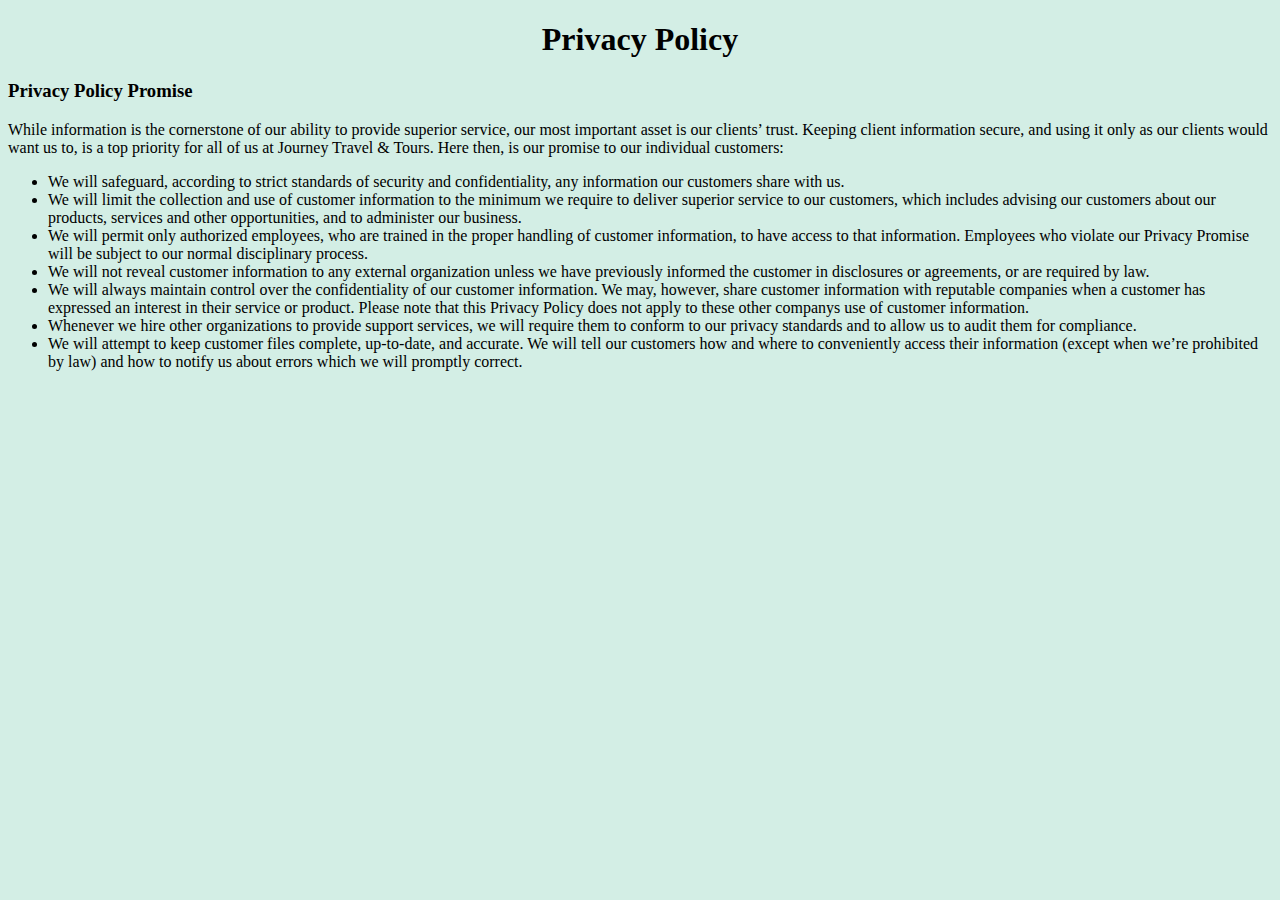
<file: privacypolicy.html>
<!DOCTYPE html>
<html lang="en">
<head>
    <meta charset="UTF-8">
    <meta http-equiv="X-UA-Compatible" content="IE=edge">
    <meta name="viewport" content="width=device-width, initial-scale=1.0">
    <title>Privacy Policy</title>
    <style>
        body{
            background-color: rgb(211, 238, 229);
        }
    </style>
</head>
<body>
    <h1 align="Center">Privacy Policy</h1>
    <h3>Privacy Policy Promise</h3>
    <p>While information is the cornerstone of our ability to provide superior service, our most important asset is our clients’ trust. Keeping client information secure, and using it only as our clients would want us to, is a top priority for all of us at Journey Travel & Tours. Here then, is our promise to our individual customers:</p>
<ul>
   <li>We will safeguard, according to strict standards of security and confidentiality, any information our customers share with us.</li>
   <li>We will limit the collection and use of customer information to the minimum we require to deliver superior service to our customers, which includes advising our customers about our products, services and other opportunities, and to administer our business.</li>
   <li>We will permit only authorized employees, who are trained in the proper handling of customer information, to have access to that information. Employees who violate our Privacy Promise will be subject to our normal disciplinary process.</li>
   <li>We will not reveal customer information to any external organization unless we have previously informed the customer in disclosures or agreements, or are required by law.</li>
   <li>We will always maintain control over the confidentiality of our customer information. We may, however, share customer information with reputable companies when a customer has expressed an interest in their service or product. Please note that this Privacy Policy does not apply to these other companys use of customer information.</li>
   <li>Whenever we hire other organizations to provide support services, we will require them to conform to our privacy standards and to allow us to audit them for compliance.</li>
   <li>We will attempt to keep customer files complete, up-to-date, and accurate. We will tell our customers how and where to conveniently access their information (except when we’re prohibited by law) and how to notify us about errors which we will promptly correct.</li>
</ul>
</body>
</html>
</file>
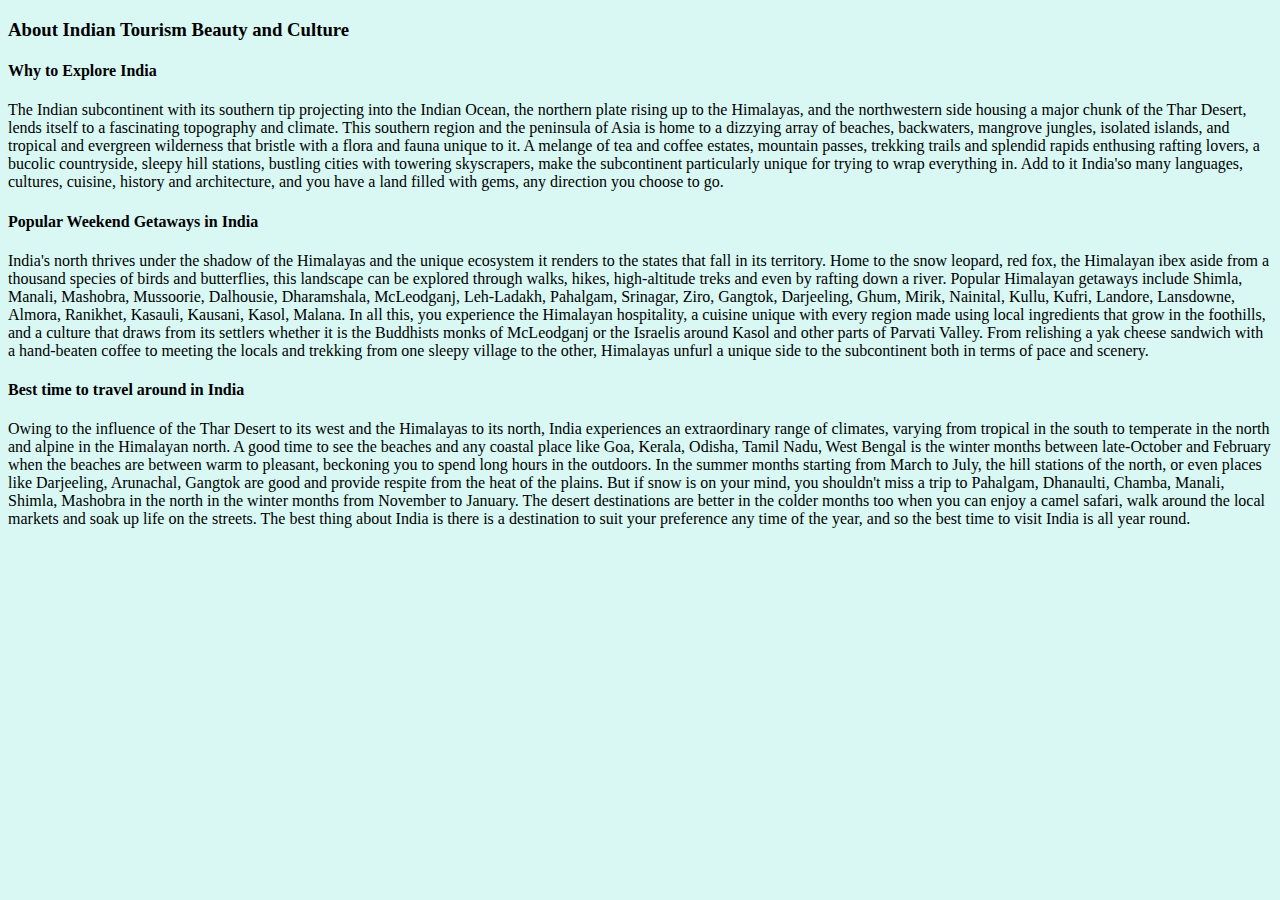
<file: readmore.html>
<!DOCTYPE html>
<html lang="en">
<head>
    <meta charset="UTF-8">
    <meta http-equiv="X-UA-Compatible" content="IE=edge">
    <meta name="viewport" content="width=device-width, initial-scale=1.0">
    <title>Explore India</title>
    <style>
        body{
            background-color: rgb(217, 248, 244);
            align-items: center;
        }
    </style>
</head>
<body>
    <h3>About Indian Tourism Beauty and Culture</h3>
    <h4>Why to Explore India</h4>
    <P>
        The Indian subcontinent with its southern tip projecting into the Indian Ocean, 
        the northern plate rising up to the Himalayas, and the northwestern side housing
        a major chunk of the Thar Desert, lends itself to a fascinating topography and 
        climate. This southern region and the peninsula of Asia is home to a dizzying array
        of beaches, backwaters, mangrove jungles, isolated islands, and tropical and evergreen 
        wilderness that bristle with a flora and fauna unique to it. A melange of tea and coffee
        estates, mountain passes, trekking trails and splendid rapids enthusing rafting lovers,
        a bucolic countryside, sleepy hill stations, bustling cities with towering skyscrapers, 
        make the subcontinent particularly unique for trying to wrap everything in. Add to it 
        India'so many languages, cultures, cuisine, history and architecture, and you have a land
        filled with gems, any direction you choose to go.
    </P>
    <h4>Popular Weekend Getaways in India</h4>
    <p>
        India's north thrives under the shadow of the Himalayas and the unique ecosystem it renders to
        the states that fall in its territory. Home to the snow leopard, red fox, the Himalayan ibex 
        aside from a thousand species of birds and butterflies, this landscape can be explored through
        walks, hikes, high-altitude treks and even by rafting down a river. Popular Himalayan getaways
        include Shimla, Manali, Mashobra, Mussoorie, Dalhousie, Dharamshala, McLeodganj, Leh-Ladakh, 
        Pahalgam, Srinagar, Ziro, Gangtok, Darjeeling, Ghum, Mirik, Nainital, Kullu, Kufri, Landore, 
        Lansdowne, Almora, Ranikhet, Kasauli, Kausani, Kasol, Malana. In all this, you experience the
        Himalayan hospitality, a cuisine unique with every region made using local ingredients that 
        grow in the foothills, and a culture that draws from its settlers whether it is the Buddhists 
        monks of McLeodganj or the Israelis around Kasol and other parts of Parvati Valley. From relishing
        a yak cheese sandwich with a hand-beaten coffee to meeting the locals and trekking from one sleepy
        village to the other, Himalayas unfurl a unique side to the subcontinent both in terms of pace and
        scenery.
    </p>
    <h4>Best time to travel around in India</h4>
    <p>
        Owing to the influence of the Thar Desert to its west and the Himalayas to its north, India experiences 
        an extraordinary range of climates, varying from tropical in the south to temperate in the north and
        alpine in the Himalayan north. A good time to see the beaches and any coastal place like Goa, Kerala, 
        Odisha, Tamil Nadu, West Bengal is the winter months between late-October and February when the beaches 
        are between warm to pleasant, beckoning you to spend long hours in the outdoors. In the summer months
        starting from March to July, the hill stations of the north, or even places like Darjeeling, Arunachal,
        Gangtok are good and provide respite from the heat of the plains. But if snow is on your mind, you shouldn't 
        miss a trip to Pahalgam, Dhanaulti, Chamba, Manali, Shimla, Mashobra in the north in the winter months from
        November to January. The desert destinations are better in the colder months too when you can enjoy a camel 
        safari, walk around the local markets and soak up life on the streets. The best thing about India is there 
        is a destination to suit your preference any time of the year, and so the best time to visit India is all
        year round.
    </p>
    
</body>
</html>
</file>
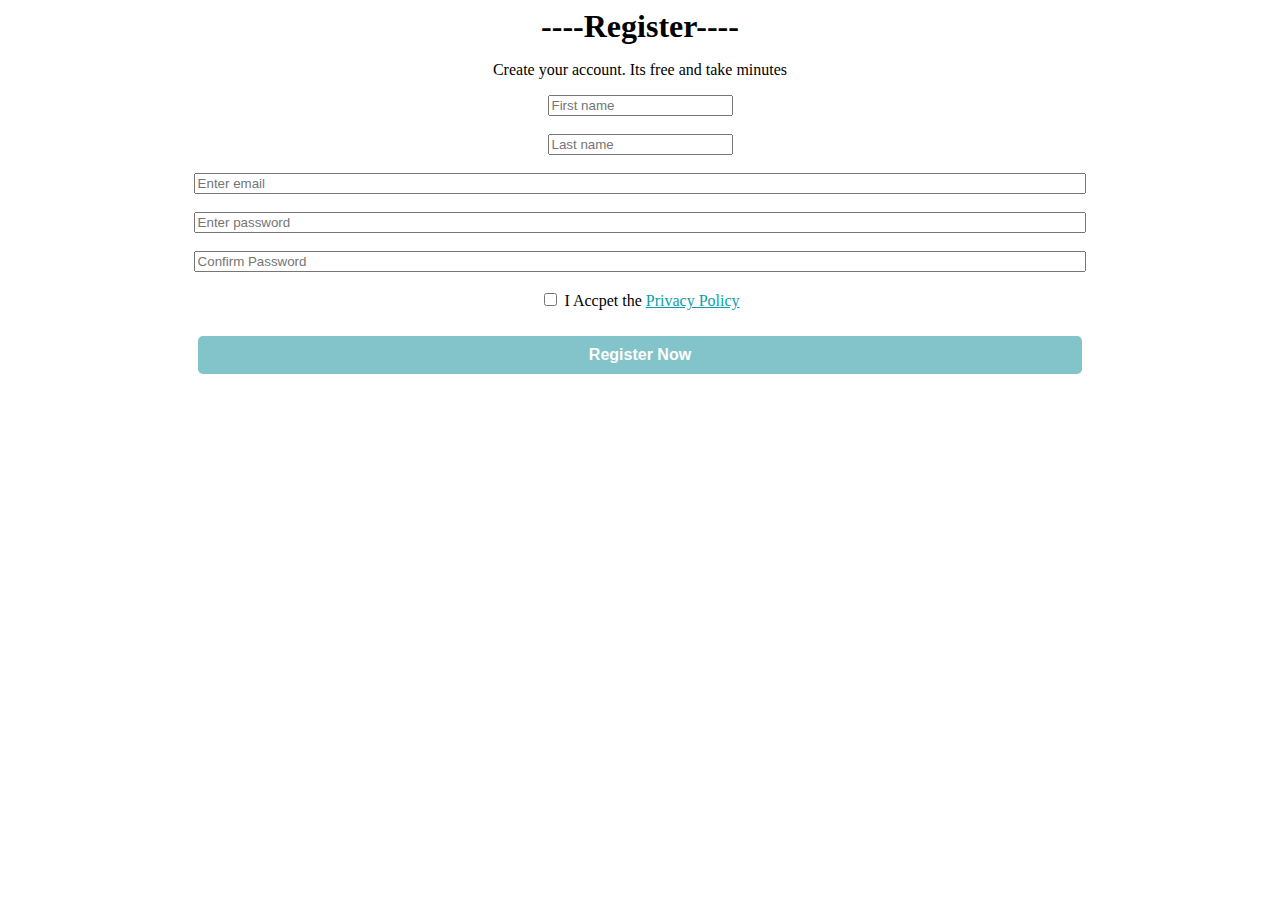
<file: signup.html>
<!DOCTYPE html>
<html lang="en">
<head>
    <meta charset="UTF-8">
    <meta http-equiv="X-UA-Compatible" content="IE=edge">
    <meta name="viewport" content="width=device-width, initial-scale=1.0">

    <title>form</title>
    <style>
        
        
        form{
            align-items: center;
            padding: 0px;
            }
        .registerbtn{
            background-color: #0f8e9785;
            border: none;
            width: 70%;
            padding: 10px;
            margin: 8px 0px;
            border-radius: 5px;
            color: white;
            font-size: medium;
            font-weight: bold;
        }
        #email{
            width: 70%;
            display: inline-block;
            text-align: left;
        }
        #password{
            width: 70%;
            display: inline-block;
            text-align: left;
            
        }
        #cfp{
            width: 70%;
            display: inline-block;
            text-align: left;
        }
        a{
            color:#0c9ea8;
        }
        h1{
            margin-top: auto;
            margin-bottom: auto;
        }
        .sign-in{
            color: white;
        }
        .sign-in a{
            color:white;
        }
    </style>
</head>
<body>
    
    
    <form align="center">
        
        <div class="container">
            <h1>----Register----</h1>
            <p>Create your account. Its free and take minutes</p>
            
            
            <input type="text" name="First name" id="first name" placeholder="First name" required>
            <br>
            <br>
            
            <input type="text" name="Last name" id="last name" placeholder="Last name" required>

            <br>
            <br>
            
            <input type="text" name="email" id="email" placeholder="Enter email" required>

            <br>
            <br>
            
            <input type="password" name="password" id="password" placeholder="Enter password" required>

            <br>
            <br>
            <input type="password" name="confirm-password" id="cfp" placeholder="Confirm Password" required>

            <br>
            <br>
            <input type="checkbox" name="box" id="checkbox">
            <label type="checkbox">I Accpet the <a href="privacypolicy.html">Privacy Policy</a></label>


            <br>
            <br>
            <button type="submit" class="registerbtn">Register Now</button>
            
        

    </form>
    

</body>
</html>
</file>
